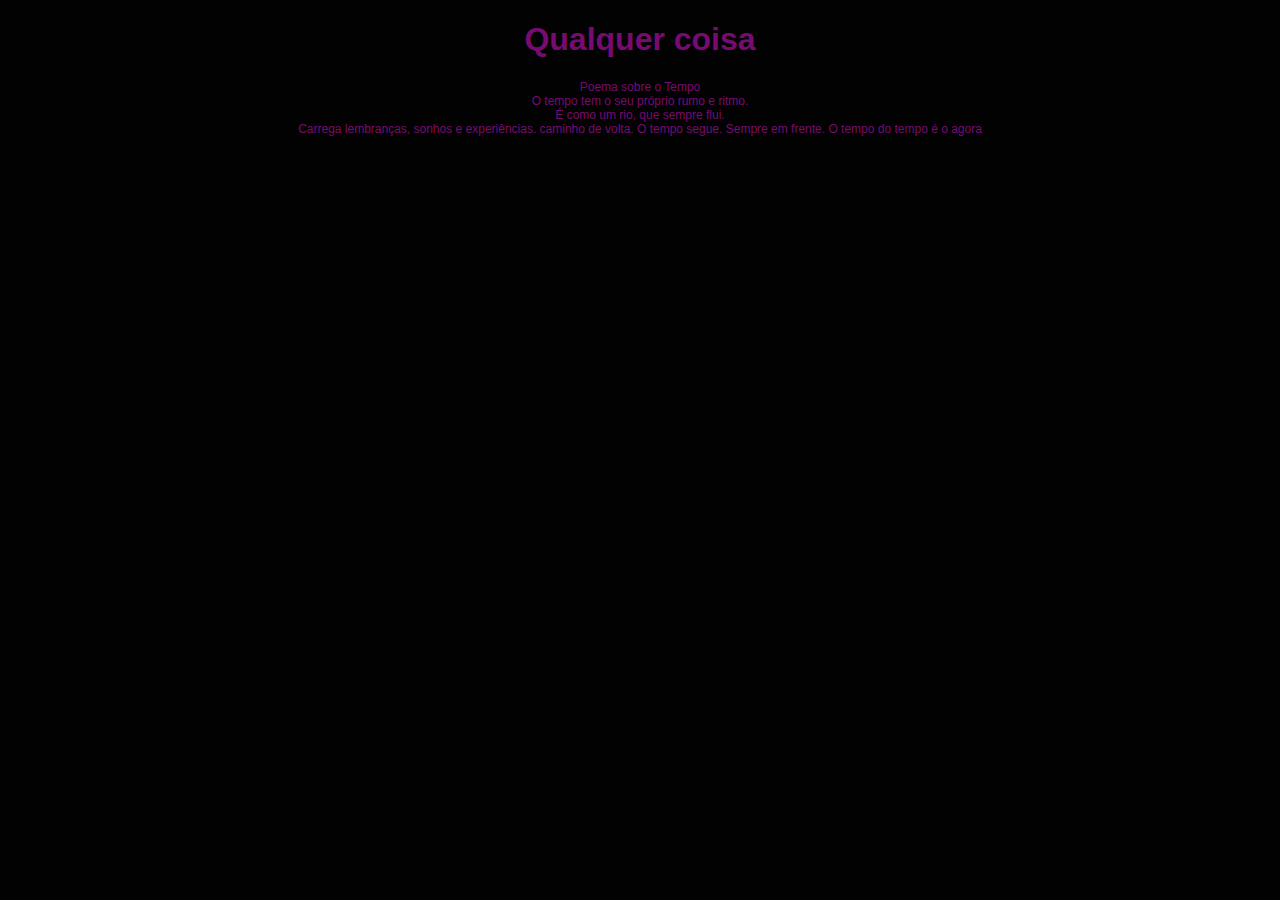
<file: aula03/index.html>
<!DOCTYPE html>
<html lang="pt-br">
<head>
    <!-- Meta taga para definir autor do site -->
    <meta name="author" content="Erick">
    <!-- Meta tag para definir a descrição da página -->
    <meta name="description" content="Essa página será o conteudo da aula03">
    <!-- Essa tag define a forma do texto -->
    <meta charset="UTF-8">
    <!-- Essa tag define a forma do texto -->
    <meta name="viweport" content="width=device-width, initial-scale="1./>
<link rel="stylesheet" href="style.css">
    <!-- Titulo da minha pagina -->

    <title>aula03</title>
</head>
<body>
    <h1>Qualquer coisa</h1>
    <p> Poema sobre o Tempo <br>
        O tempo tem o seu próprio rumo e ritmo.<br>

        É como um rio, que sempre flui. <br>
        
        Carrega lembranças, sonhos e experiências.
<!-- abaixo um texto em negrito -->
   caminho de volta. O tempo segue. Sempre em frente.
        
        O tempo do tempo é o agora <strong></strong>



 
</html>
</file>
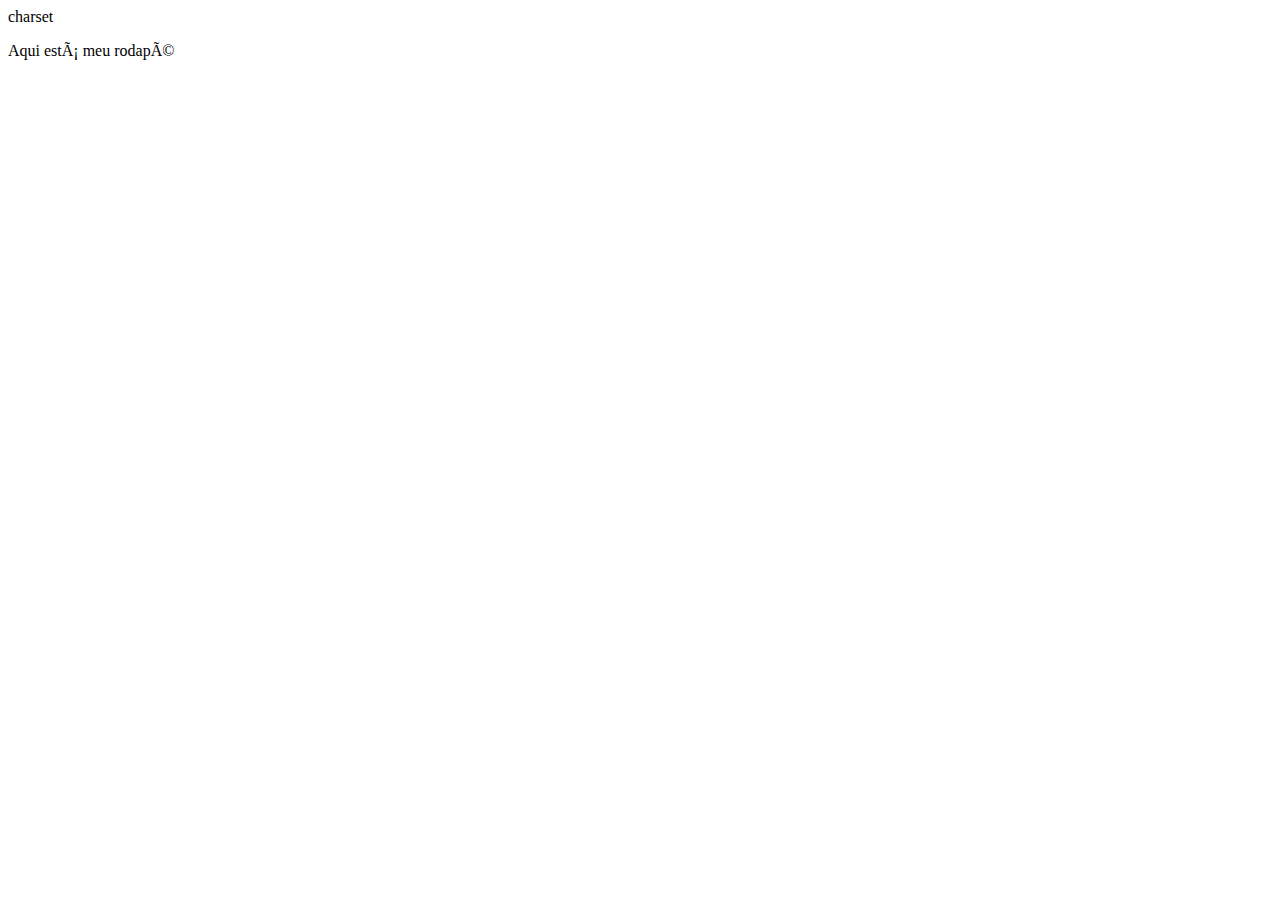
<file: aula03/Atividade.html>
<!DOCTYPE html>
<html lang="pt-br">
<head>
<title>Atividade</title>
</head>
<meta> charset 
<body>
    <main>
        <header>
    
        </header>
        <section>
            <article>

            </article>
        </section>
        <footer>
           <p>Aqui está meu rodapé</p> 
        </footer>

    </main>
    
</body>
</html>
</file>
<file: aula03/style.css>
body {
    background-color: rgb(2, 2, 2); color: rgb(120, 11, 114);

font-family: 'Franklin Gothic Medium', 'Arial Narrow', Arial, sans-serif;
align-items: center;




}
h1{
    text-align: center;
}
p{
    text-align: center;
    font-size: 12px;
}

img {
    margin-left: 700px;
    margin-top: 10px;
}
footer {
    margin-top:  auto;
}
</file>
